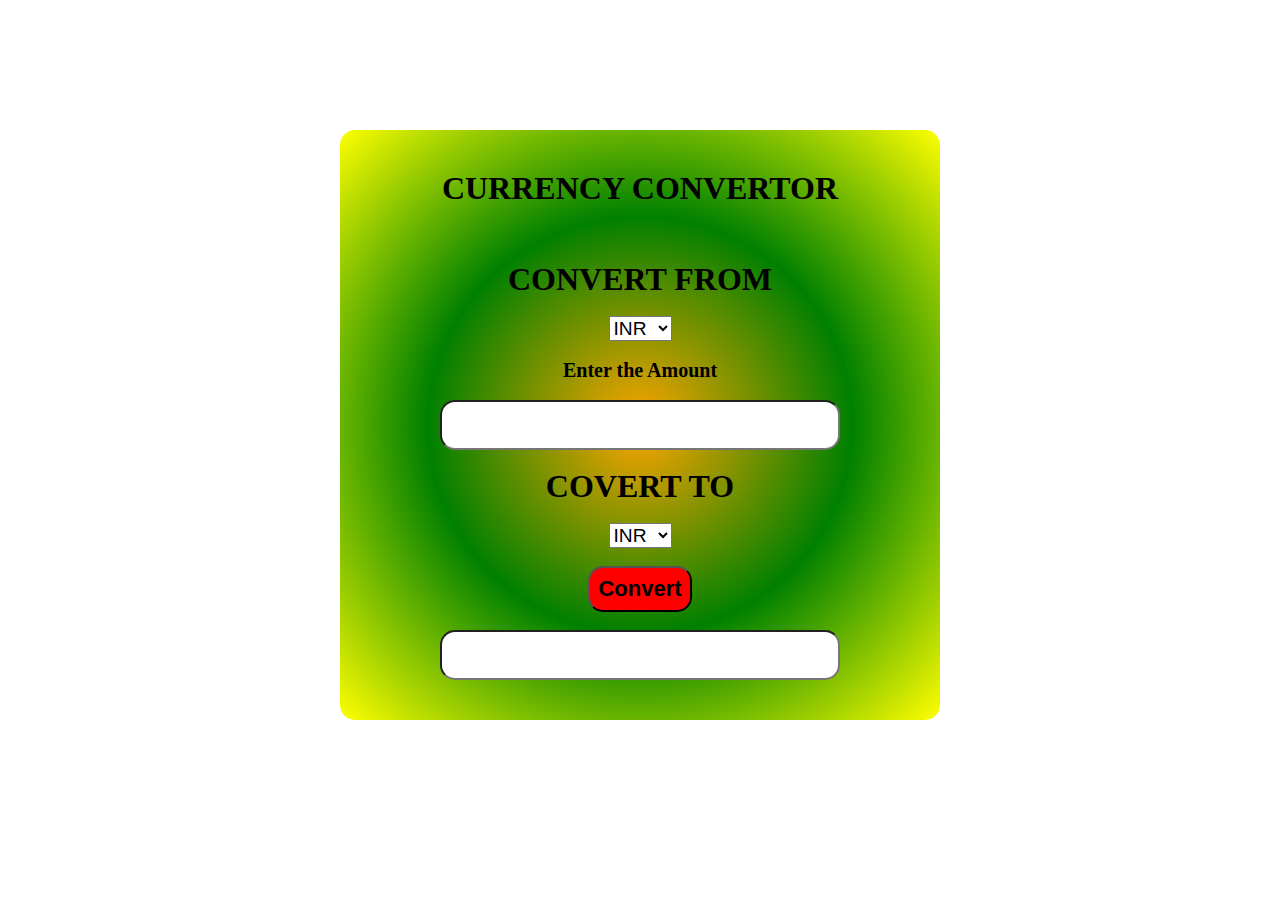
<file: TechNoHacks/Currency Convertor/index.html>
<!DOCTYPE html>
<html lang="en">
<head>
    <meta charset="UTF-8">
    <meta name="viewport" content="width=device-width, initial-scale=1.0">
    <title>Currency Convertor</title>
    <link rel="stylesheet" href="style.css">
</head>
<body>
    <div class="container">
        <div class="convertor">
            <h1>Currency Convertor</h1><br><br><br>
            <h1>Convert From</h1><br>
            <select  id="selectF">
                <option value="INR">INR</option>
                <option value="USD">USD</option>
                <option value="EUR">EUR</option>
            </select><br><br>
        <label for="user">Enter the Amount</label><br><br>
        <input name=""  id="userF"><br><br>
        <h1>Covert To </h1><br>
        <select  id="selectT">
            <option value="INR">INR</option>
            <option value="USD">USD</option>
            <option value="EUR">EUR</option>
        </select><br><br>
        <button onclick="convert()">Convert</button><br><br>
            <input name="" id="userT" ><br>
       </div>
    </div>

<script>
function convert()
{
    let from=document.getElementById("userF").value;
    let selectF=document.getElementById("selectF").value;
    let select=document.getElementById("selectT").value;
    let USD="USD"
    let INR="INR"
    let EUR="EUR"
    if(selectF==INR)
    {
        if(select==USD)
            {
                document.getElementById("userT").value=from*83.69;
            }
        else if(select==EUR)
            {
                document.getElementById("userT").value=from*93.16;
            }
        else{
                document.getElementById("userT").value=from*1;
        }
    }
    else if(selectF==USD)
    {
        if(select==INR)
        {
            document.getElementById("userT").value=from/83.69;
        }
        else if(select==EUR)
        {
            document.getElementById("userT").value=from/93.16;
        }
        else
        {
            document.getElementById("userT").value=from*1;
        }
    }
    else
    {
        if(select==INR)
        {
            document.getElementById("userT").value=from/83.69;
        }
        else if(select==EUR)
        {
            document.getElementById("userT").value=from*1;
        }
        else{
            document.getElementById("userT").value=from/93.16;
        } 
    }  
}

</script>
</body>
</html>
</file>
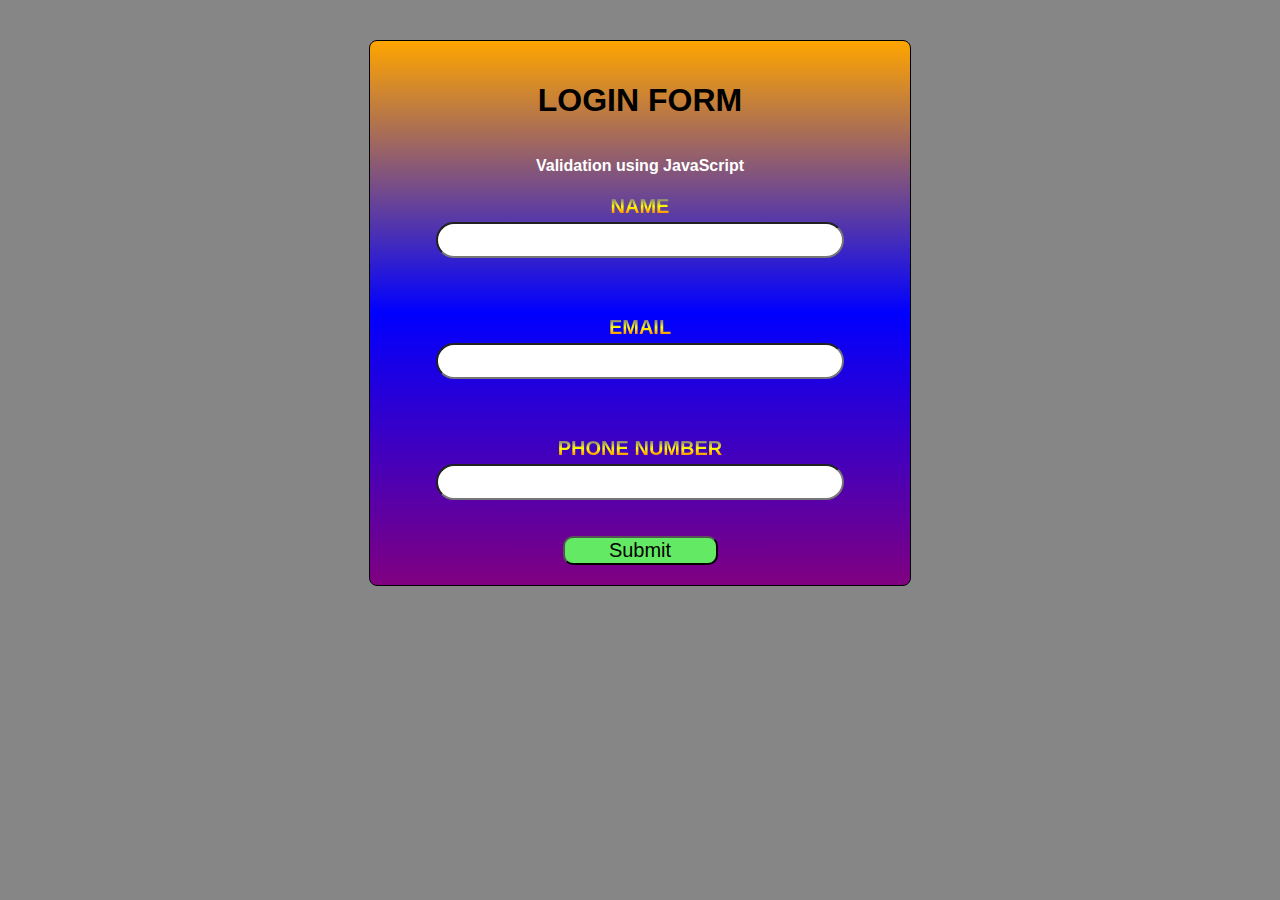
<file: TechNoHacks/Form Validation/index.html>
<!DOCTYPE html>
<html lang="en">
<head>
    <meta charset="UTF-8">
    <meta name="viewport" content="width=device-width, initial-scale=1.0">
    <title>Form Validation</title>
    <link rel="stylesheet" href="style.css">
    
</head>
<body>
<div class="container">
    <form onsubmit="return validateForm()">
        <h1>LOGIN FORM</h1>
        <p>Validation using JavaScript</p>
        <label for="name">Name</label>
        <input type="text" id="name" name="name"><br>
        <span id="nameError" class="error"></span>
        <br><br>

        <label for="email">Email</label>
        <input type="email" id="email" name="email"><br>
        <span id="emailError" class="error"></span>
        <br><br>

        <label for="phone">Phone Number</label>
        <input type="text" id="phone" name="phone"><br>
        <span id="phoneError" class="error"></span>
        <br>
        <button  class="sumbit">Submit</button>
    </form>
</div>
    <script>
        function validateForm() {
            let name = document.getElementById("name").value;
            let email = document.getElementById("email").value;
            let phone = document.getElementById("phone").value;
            let valid = true;

            document.getElementById("nameError").innerHTML = "";
            document.getElementById("emailError").innerHTML = "";
            document.getElementById("phoneError").innerHTML = "";
            


            // Validate name
            if (name === "") {
                document.getElementById("nameError").innerHTML = "Name is required!!";
                valid = false;
            }

            // Validate email
            if (email === "") {
                document.getElementById("emailError").innerHTML = "Email is required!!";
                valid = false;
            } 

            if (phone === "") {
                document.getElementById("phoneError").innerHTML = "Phone number is required!!";
                valid = false;
            }
            return valid;
            
        }
    </script>
</body>
</html>
</file>
<file: TechNoHacks/Currency Convertor/style.css>
*{
    margin: 0;
    padding:0;
    box-sizing: border-box;
}

.container
{
    margin:auto;
    display:flex;
    flex-direction: column;
    align-items:center;
    justify-content: center;
    width: 600px;
    margin-top:130px; 
    margin-bottom: 100px;  
}

.convertor{
    width:600px;
    height: auto;
    background-image:radial-gradient(orange,green,yellow);
    text-align: center;
    padding:40px;
    border-radius:15px;
}

h1{
    text-transform: uppercase;
}
#selectT
{
 font-size: larger;
}
#selectF
{
 font-size: larger;
}
#userF
{
    width:400px;
    height: 50px;
    border-radius:15px;
    text-align: center;
    font-size: 20px;
}

#userT
{
    width:400px;
    height: 50px;
    border-radius:15px;
    text-align: center;
    font-size: 20px;
}

label{
    font-size: 20px;
    font-weight: 800;
    margin:20px;
}

button{
    font-size: 22px;
    background-color:red;
    font-weight: 700;
    padding: 8px;
    border-radius:15px
}

button:hover{
    background-color:white;
}
</file>
<file: TechNoHacks/Form Validation/style.css>
body
        {
            font-family:Arial, Helvetica, sans-serif ;
            background-color:rgba(13, 14, 13, 0.5);
        }
        form
        {
            display: flex;
            flex-direction: column;
            align-items: center;
            padding: 20px;
            border-radius: 8px;
            width: 500px;
            margin: auto;
            border: 1px solid black;
            height: auto;
            justify-content: center;
            margin-top: 40px;
            background-image:linear-gradient(orange,blue,purple);
        }
        .error {
            color: red;
        }
        form h1,p
        {
            text-align:center ;

        }
        button{
            background-color: rgb(100, 233, 100);
            font-size: 20px;
            border-radius:10px;
            width: 155px;
        }
        label{
            font-size: 20px;
            font-weight: 900;
            padding: 4px;
            text-transform: uppercase;
            background-image:linear-gradient(blue,yellow,red);
            background-clip: text;
            color:transparent;


        }
        input
        {
            width:400px;
            height: 30px;
            border-radius:25px;
        }

        p
        {
            color:white;
            font-size: medium;
            font-weight: 900;
        }
</file>
